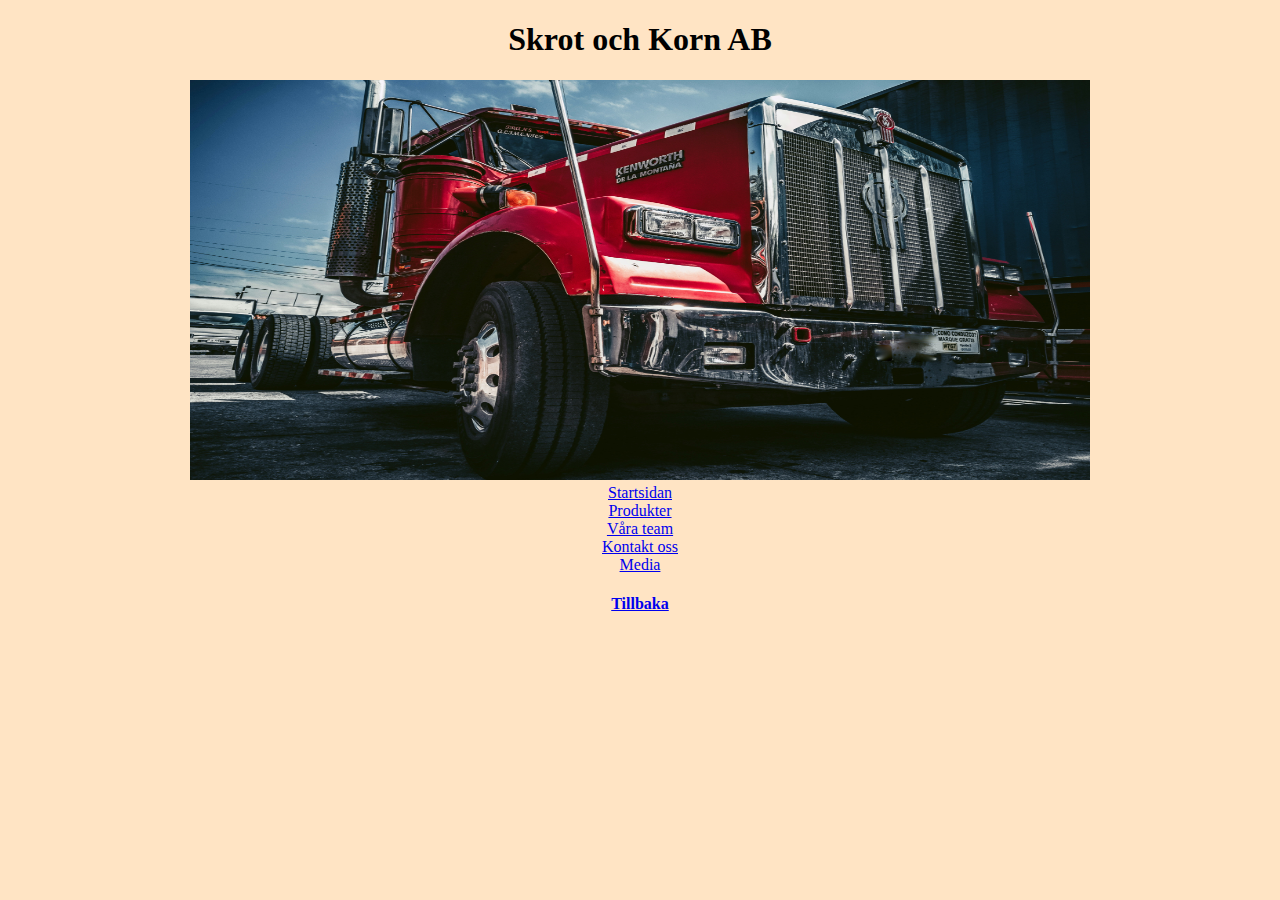
<file: index.html>
<!DOCTYPE html>
<html lang="en">

<head>
    <meta charset="UTF-8">
    <meta http-equiv="X-UA-Compatible" content="IE=edge">
    <meta name="viewport" content="width=device-width, initial-scale=1.0">
    <title> Skrot och Korn AB</title>
</head>

<body style="background-color: bisque; text-align: center;">
    <h1>Skrot och Korn AB</h1>
    <img src="images/truck.jpg" width="900" height="400">

        <li><a href="startsida.html">Startsidan </a></li>
        <li><a href="proudct.html">Produkter</a></li>
        <li><a href="contactus.html">Våra team</a></li>
        <li><a href="help.html">Kontakt oss</a></li>
        <li><a href="vidoes.html">Media</a></li>
    <h4><a href="index.html">Tillbaka</a></h4>
</body>

</html>
</file>
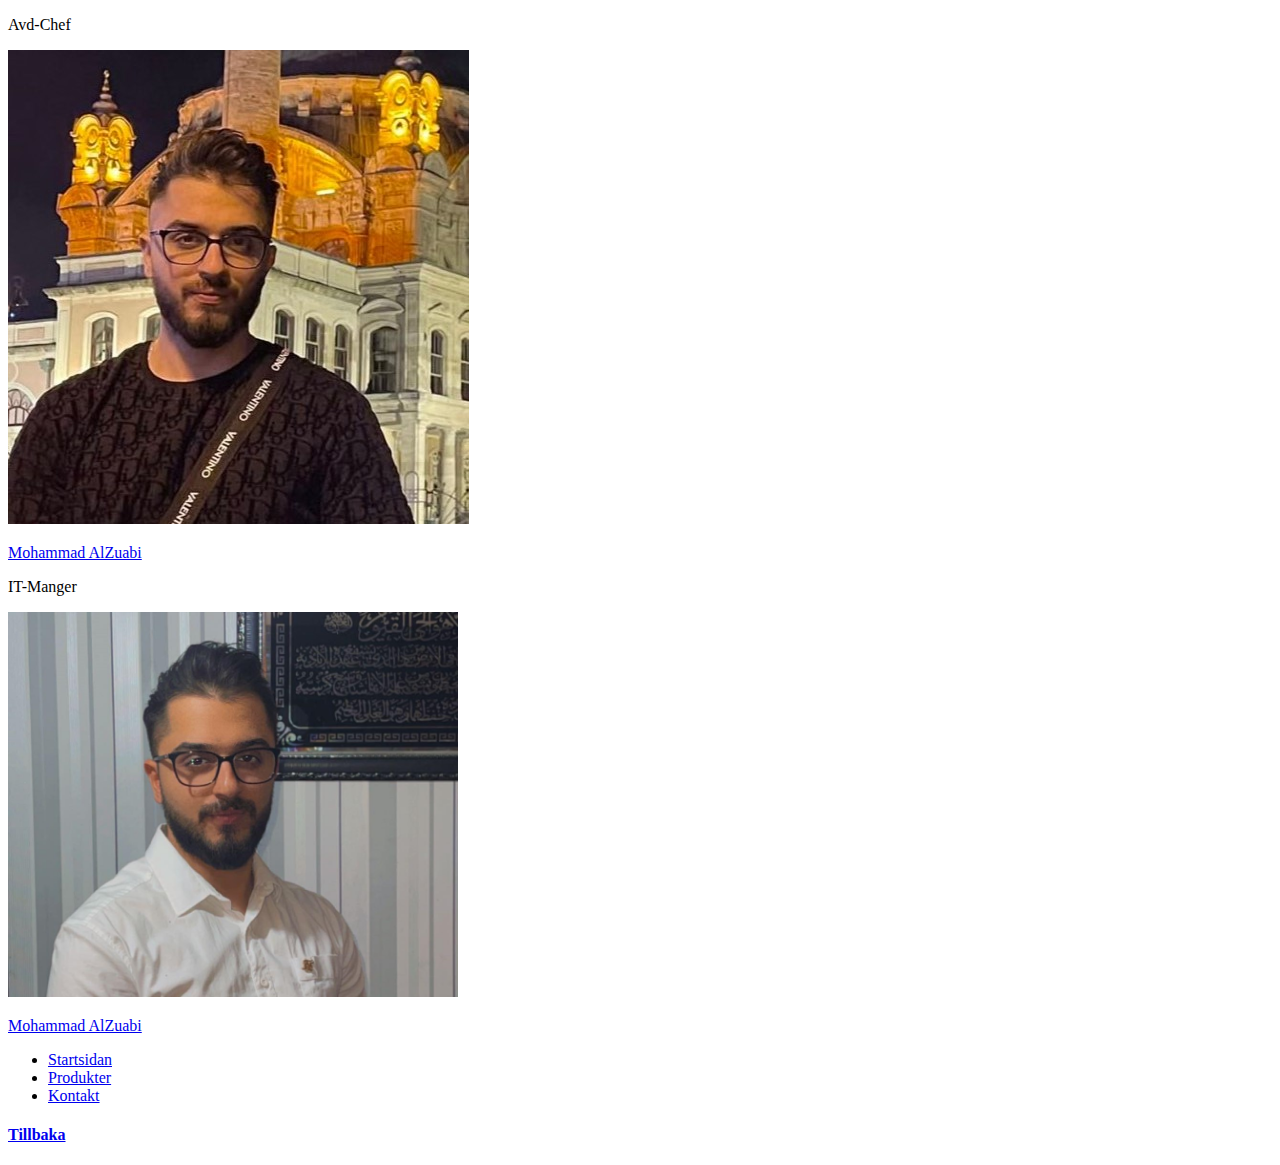
<file: contact.html>
<!DOCTYPE html>
<html lang="en">
<head>
    <meta charset="UTF-8">
    <meta http-equiv="X-UA-Compatible" content="IE=edge">
    <meta name="viewport" content="width=device-width, initial-scale=1.0">
    <title>Document</title>
</head>
<body>
    <p>Avd-Chef</p>
    <img src="images/moha1.jpg">
    <p><a href="moha@123">Mohammad AlZuabi</a></p>

    <p style="align-items: center;">IT-Manger</p>
    <img src="images/moha.jpg" width="450">
    <p><a href="moha@123">Mohammad AlZuabi</a></p>

    <ul>
        <li><a  href="startsida.html">Startsidan </a></li>
        <li><a href="proudct.html">Produkter</a></li>
        <li><a href="contact.html">Kontakt</a></li>
    </ul>
    <h4><a href="index.html">Tillbaka</a></h4>
</body> 
</html>
</file>
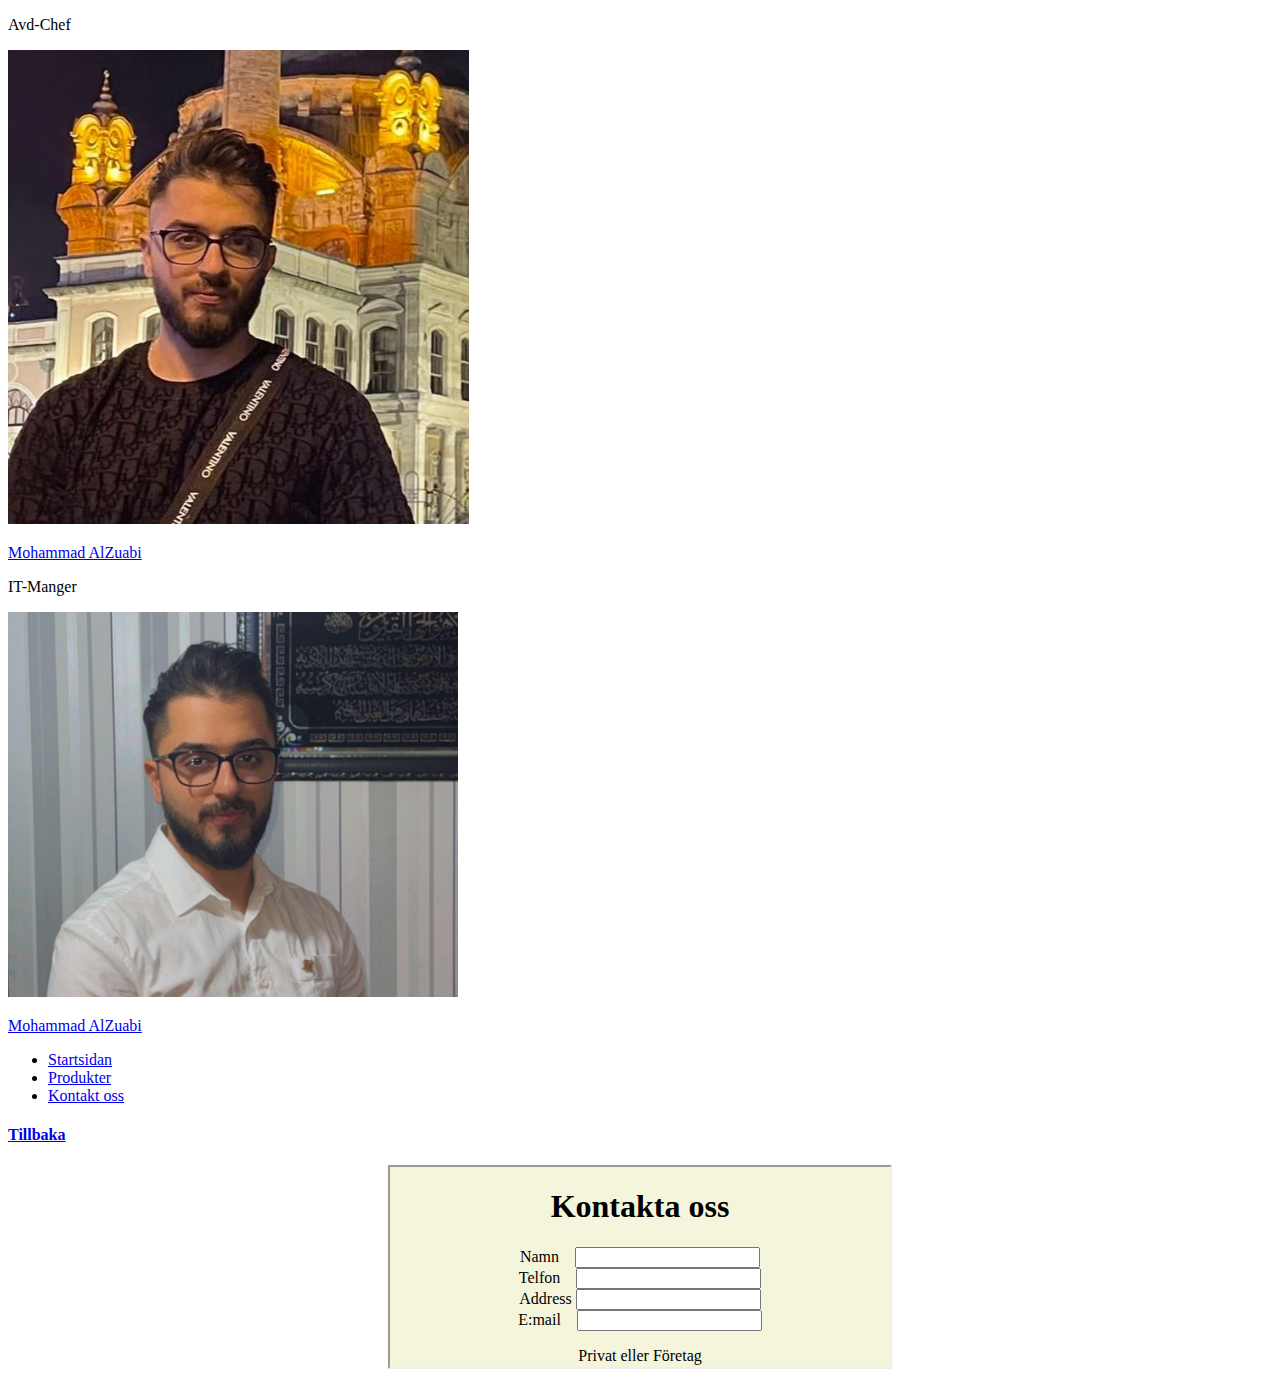
<file: contactus.html>
<!DOCTYPE html>
<html lang="en">

<head>
    <meta charset="UTF-8">
    <meta http-equiv="X-UA-Compatible" content="IE=edge">
    <meta name="viewport" content="width=device-width, initial-scale=1.0">
    <title>Skrot och Korn AB</title>
</head>

<body>
    <p>Avd-Chef</p>
    <img src="images/moha1.jpg">
    <p><a href="moha@123">Mohammad AlZuabi</a></p>

    <p style="align-items: center;">IT-Manger</p>
    <img src="images/moha.jpg" width="450">
    <p><a href="moha@123">Mohammad AlZuabi</a></p>

    <ul>
        <li><a href="startsida.html">Startsidan </a></li>
        <li><a href="proudct.html">Produkter</a></li>
        <li><a href="help.html">Kontakt oss</a></li>
    </ul>
    <h4><a href="index.html">Tillbaka</a></h4>


    <div style="text-align: center;">
        <iframe src="help.html" width="500" height="200" style="text-align: center;"></iframe>

    </div>
</body>

</html>
</file>
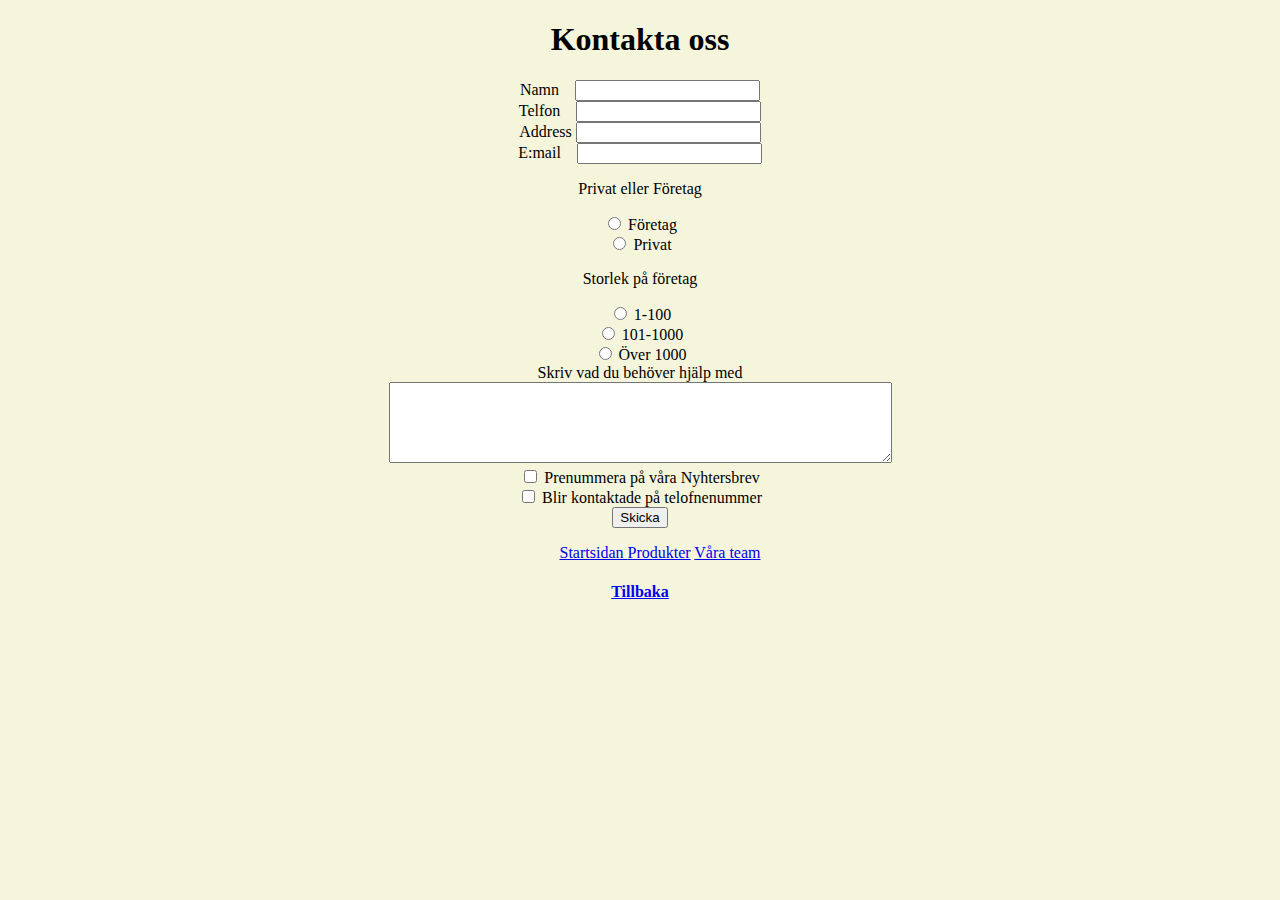
<file: help.html>
<!DOCTYPE html>
<html lang="en">

<head>
    <meta charset="UTF-8">
    <meta http-equiv="X-UA-Compatible" content="IE=edge">
    <meta name="viewport" content="width=device-width, initial-scale=1.0">
    <title>Skrot och Korn AB</title>
</head>

<body style="background-color: beige;">
    <h1 style="text-align: center;">Kontakta oss </h1>
    <form action="http://primat.se/services/sendform.aspx?xid=register&xmail=mhamadzu12@hotmail.com" method="post">
        <div style="text-align: center;">
            <label for="fullname">Namn &nbsp;&nbsp;</label>
            <input id="name" name="name" style="text-align: center;">
        </div>
        <div style="text-align: center;">
            <label for="number">Telfon &nbsp;&nbsp;</label>
            <input id="number" name="number">
        </div>
        <div style="text-align: center;">
            <label for="addres">Address</label>
            <input id="addres" name="addres">
        </div>
        <div style="text-align: center;">
            <label for="mail">E:mail&nbsp; &nbsp;</label>
            <input id="mail" name="mail">
        </div>

        <div style="text-align: center;">

            <p >Privat eller Företag</p>
            <input type="radio" name="you are" id="comapny" value="comapny">
            <label for="comapny">Företag</label>
        </div>
        <div style="text-align: center;">
            <input type="radio" name="koko" id="privte" value="privte">
            <label for="privte">Privat</label>
        </div>

        <div style="text-align: center;">
            <p>Storlek på företag</p>
            <input type="radio" name="many" id="hundred" value="hundred">
            <label for="hundred">1-100</label>
        </div>
        <div style="text-align: center;">
            <input type="radio" name="many" id="thosen" value="thosen">
            <label for="thosen">101-1000</label>
        </div>
        <div style="text-align: center;">
            <input type="radio" name="many" id="more" value="more">
            <label for="more">Över 1000 </label>
        </div>
        <div style="text-align: center;">
            <label for="help">Skriv vad du behöver hjälp med</label>
        </div>
        <div style="text-align: center;">
            <textarea id="help" name="help" rows="5" cols="60"></textarea>
        </div>
        <div style="text-align: center;">
            <input type="checkbox" id="nyheter" name="nyheter" value="ja">
            <label for="nyheter"> Prenummera på våra Nyhtersbrev</label>
        </div>
        <div style="text-align: center;">
            <input type="checkbox" id="phone" name="phone" value="ja">
            <label for="phone"> Blir kontaktade på telofnenummer</label>
        </div>
        <div style="text-align: center;">
            <input type="submit" value="Skicka">
        </div>
    </form>
    <ul style="text-align: center;">
        <a href="startsida.html">Startsidan </a>
        <a href="proudct.html">Produkter</a>
        <a href="contactus.html">Våra team</a>
    </ul>
    <h4 style="text-align: center;"><a href="index.html">Tillbaka</a></h4>
</body>

</html>
</file>
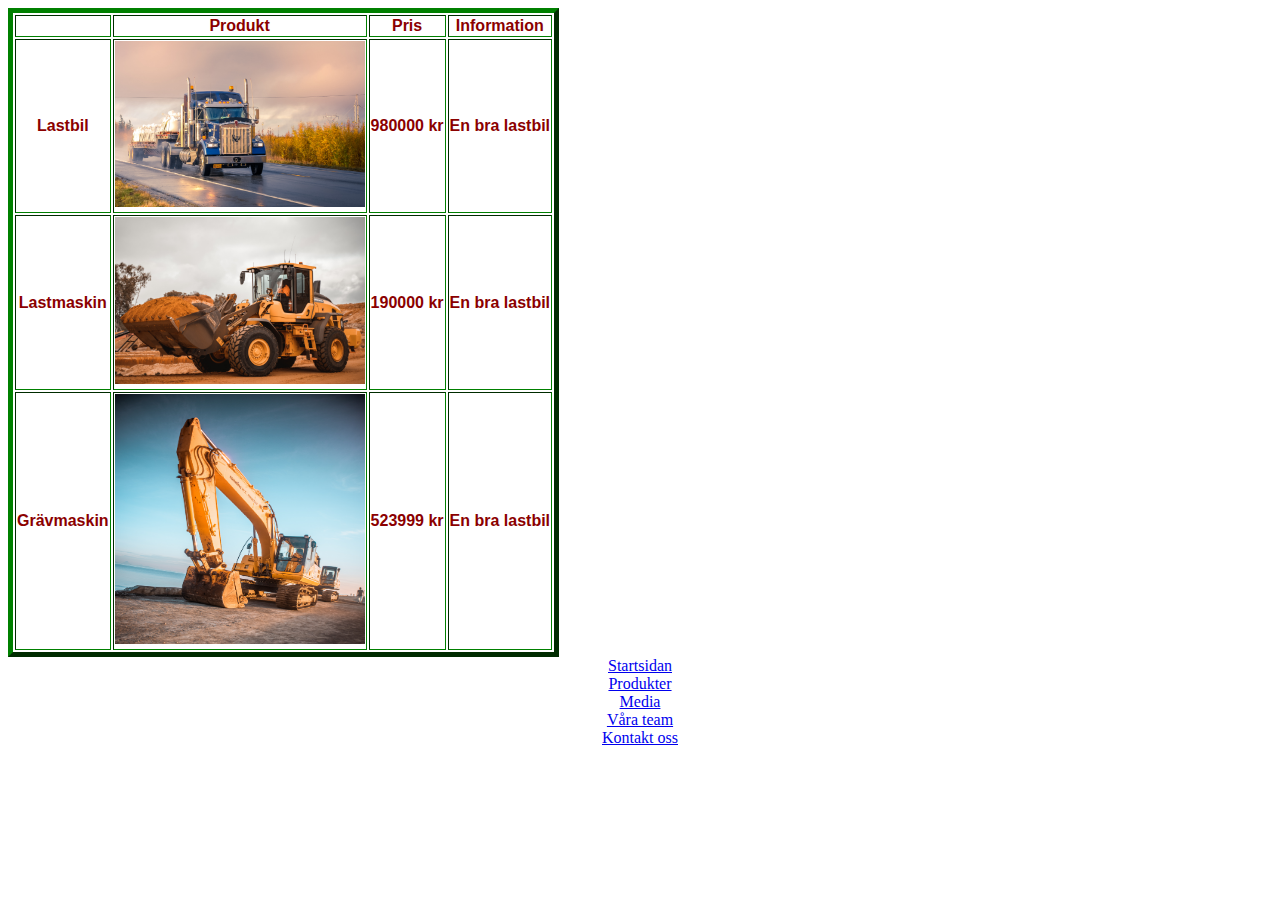
<file: proudct.html>
<!DOCTYPE html>
<html lang="en">

<head>
    <meta charset="UTF-8">
    <meta http-equiv="X-UA-Compatible" content="IE=edge">
    <meta name="viewport" content="width=device-width, initial-scale=1.0">
    <title>Skrot och Korn AB</title>
    <link rel="stylesheet" href="css/product.css">
</head>

<body style="text-align: center;">
    <div style="text-align: center;">
    <table border="5">
        <tr>
            <th></th>
            <th>Produkt</th>
            <th>Pris</th>
            <th>Information</th>
        </tr>
        <tr>
            <th>Lastbil</th>
            <th><img src="images/truckdeluxe.jpg" width="250"></th>
            <th>980000 kr</th>
            <th>En bra lastbil</th>
        </tr>
        <tr>
            <th>Lastmaskin</th>
            <th><img src="images/Lastmaskin.jpg" width="250"></th>
            <th>190000 kr</th>
            <th>En bra lastbil</th>
        </tr>
        <tr>
            <th>Grävmaskin</th>
            <th><img src="images/gravmaskin.jpg" width="250" height="250"></th>
            <th>523999 kr</th>
            <th>En bra lastbil</th>
        </tr>


    </table>
</div>    
        <li><a href="startsida.html">Startsidan </a></li>
        <li><a href="proudct.html">Produkter</a></li>
        <li><a href="vidoes.html">Media</a></li>
        <li><a href="vidoes.html">Våra team</a></li>
        <li ><a href="help.html">Kontakt oss</a></li>
    
</body>

</html>
</file>
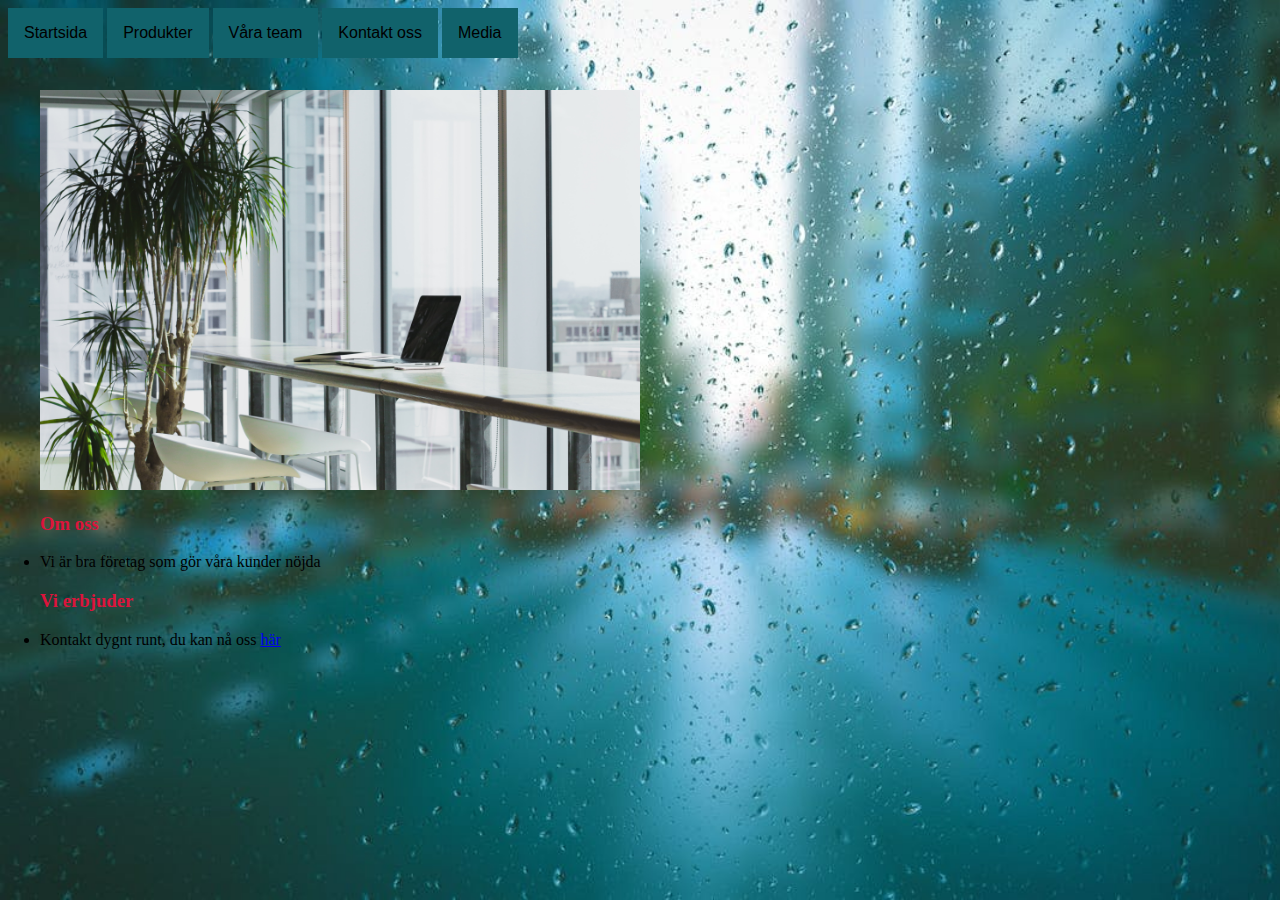
<file: startsida.html>
<!DOCTYPE html>
<html lang="en">

<head>
    <meta charset="UTF-8">
    <meta http-equiv="X-UA-Compatible" content="IE=edge">
    <meta name="viewport" content="width=device-width, initial-scale=1.0">
    <title>Skrot och Korn AB</title>
    <link rel="stylesheet" href="css/start.css">
</head>
</head>

<body>
        <div class="meny">
            <p><a href="startsida.html">Startsida </a></p>
            <p><a href="proudct.html">Produkter</a></p>
            <p><a href="contactus.html">Våra team</a></p>
            <p><a href="help.html">Kontakt oss</a><p>
            <a href="vidoes.html">Media</a>
    
        </div>
    <div class="info">
        <img src="images/office.jpg" width="600">

        <span style="color:crimson" ><h3>Om oss</h3></span>
        <li>Vi är bra företag som gör våra kunder nöjda</li>

        <span style="color:crimson" ><h3>Vi erbjuder</h3></span>
        <li>Kontakt dygnt runt, du kan nå oss <a href="help.html"> här</a></li>
    </div>


</body>

</html>
</file>
<file: css/product.css>
table{
    font-family: 'Lucida Sans', 'Lucida Sans Regular', 'Lucida Grande', 'Lucida Sans Unicode', Geneva, Verdana, sans-serif;
    color: darkred;
    border-color: green;

}
</file>
<file: css/start.css>
body{
    background-image: url("../images/window.jpeg");
    background-repeat: no-repeat;
    background-size: cover;
    background-attachment: fixed;
}

.meny p{
    display: inline;
}
.meny a{
    display: inline-block;
    padding: 1em;
    color: black;
    text-decoration: none;
    background-color: rgb(17, 98, 107);
    font-family:'Franklin Gothic Medium', 'Arial Narrow', Arial, sans-serif
}
.meny a:hover{
    background-color:rgb(2, 61, 112);
}
.info{
    padding: 2em;
}
</file>
